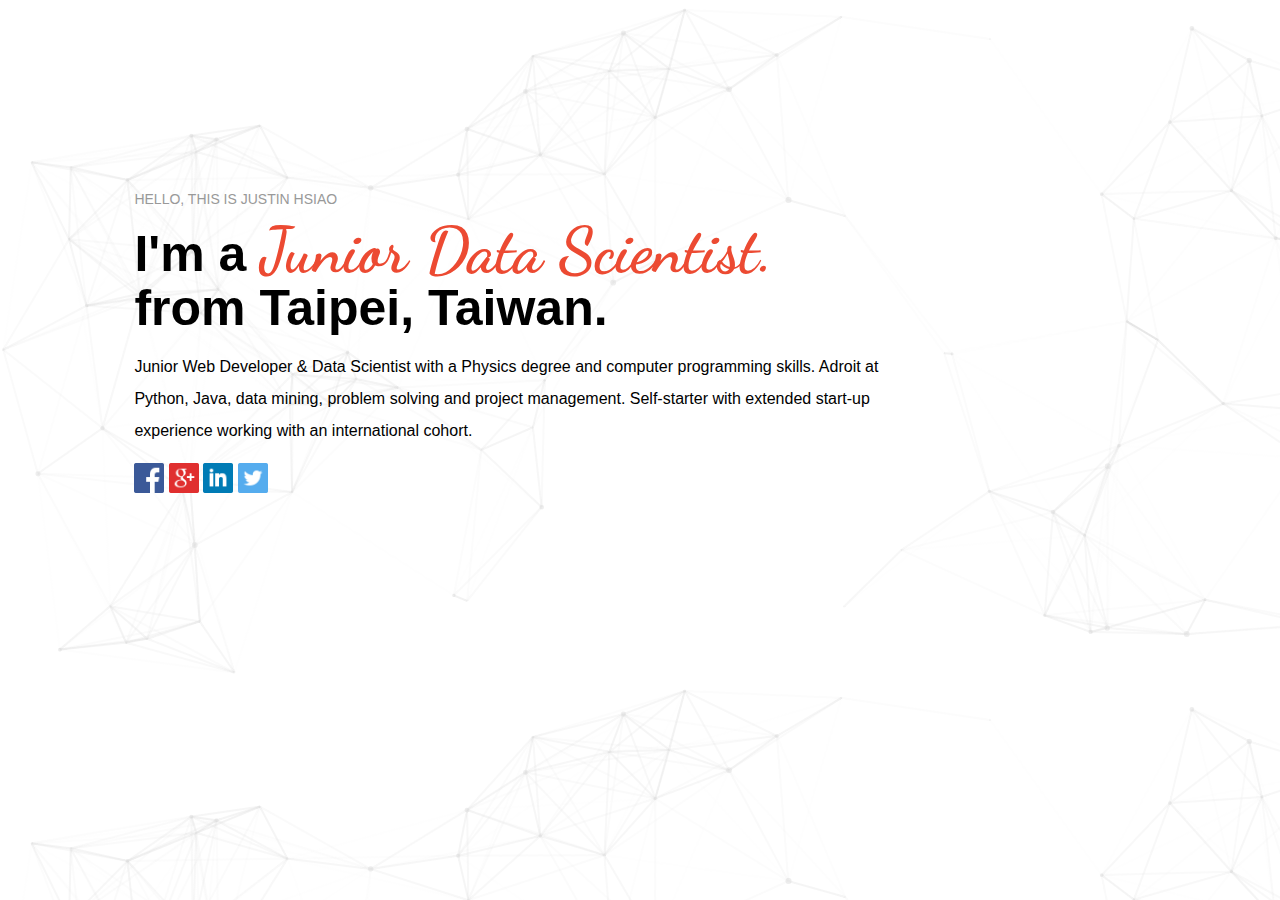
<file: 20170301_intro/index.html>
<!DOCTYPE html>
<html>
<head>
    <meta charset="UTF-8">
    <title>Justin Hsiao</title>

    <!-- Font -->
    <link href='https://fonts.googleapis.com/css?family=Dancing+Script:700,400' rel='stylesheet' type='text/css'>

    <!-- Link css file for styles -->
    <link rel="stylesheet" type="text/css" href="style.css">
</head>
<body>
    <div class="main">
        <!-- Title -->
        <span class="greeting">HELLO, THIS IS JUSTIN HSIAO</span>
        <h1>I'm a <span>Junior Data Scientist.</span></h1>
        <h1>from Taipei, Taiwan.</h1>

        <!-- Description -->
        <p class="summary">Junior Web Developer &amp; Data Scientist with a Physics degree and computer programming skills. Adroit at Python, Java, data mining, problem solving and project management. Self-starter with extended start-up experience working with an international cohort.</p>

        <!-- Link and icon of facebook -->
        <a href="https://www.facebook.com/justin.ct.hsiao"><img class="social-icon" src="square-facebook.png"></a>

        <!-- Link and icon of Google Plus -->
        <a href=""><img class="social-icon" src="square-google-plus.png" alt=""></a>

        <!-- Link and icon of Linkedin -->
        <a href=""><img class="social-icon" src="square-linkedin.png" alt=""></a>

        <!-- Link and icon of Twitter -->
        <a href=""><img class="social-icon" src="square-twitter.png" alt=""></a>
    </div>
</body>
</html>
</file>
<file: 20170301_intro/style.css>
html {
	font-family: arial;
	background: url('bg.png');
}

.main {
	margin-top: 15%;
	margin-left: 10%;
	width: 60%;
}

.greeting {
	color: #999;
	font-size: 14px;
}

.main h1 {
	font-size: 50px;
	line-height: 20px;
}

.main h1 span {
	color: #EC4A32;
	font-size: 64px;
	font-family: 'Dancing Script';
}

.summary {
	line-height: 32px;
}

.social-icon {
	width: 30px;
}
</file>
